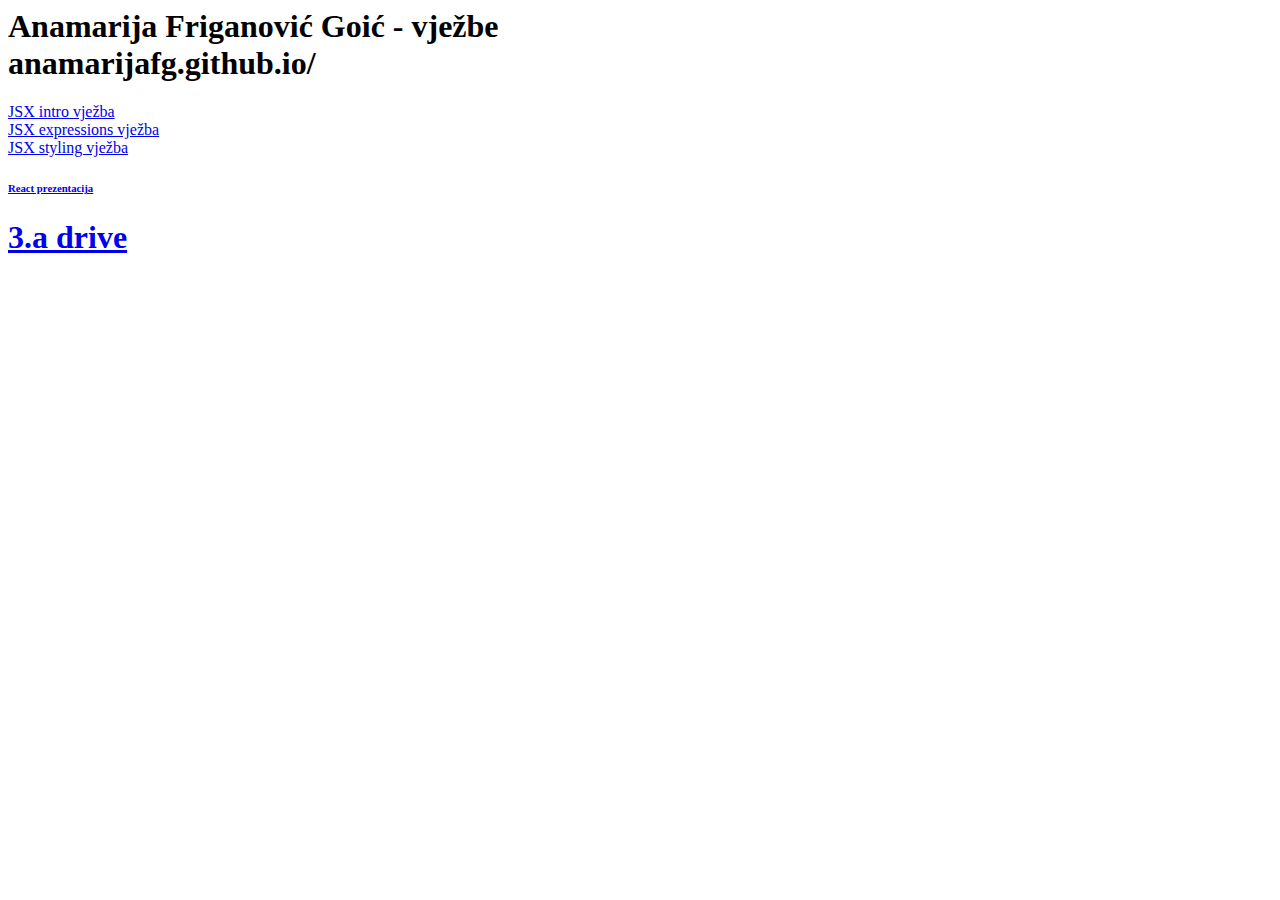
<file: index.html>
<html>
  <head></head>
  <body>

<h1>Anamarija Friganović Goić - vježbe <br>
    anamarijafg.github.io/</h1>

    <a href="https://codesandbox.io/s/jsx-code-challenge-forked-kui3u?file=/src/index.js">JSX intro vježba</a>
    <br>
    <a href="https://codesandbox.io/s/javascript-expressions-in-jsx-practice-forked-82qxp?file=/src/index.js">JSX expressions vježba</a>
  <br>
    <a href="https://codesandbox.io/s/react-styling-vjezba-5n6kh?file=/src/index.js"> JSX styling vježba</a>
  
    <h6><a href="https://docs.google.com/presentation/d/1EcLUCsbJa-CAs4qWvUZ29-MG8618RkSIn_RzU1CRg34/edit?usp=sharing">React prezentacija</a></h6>
    <h1><a href="https://drive.google.com/drive/folders/1mPOqlakTFL1bL2tvvdSh6yFQIKm0Z3n1?usp=share_link">3.a drive</a></h1>
    
  </body>
</html>
</file>
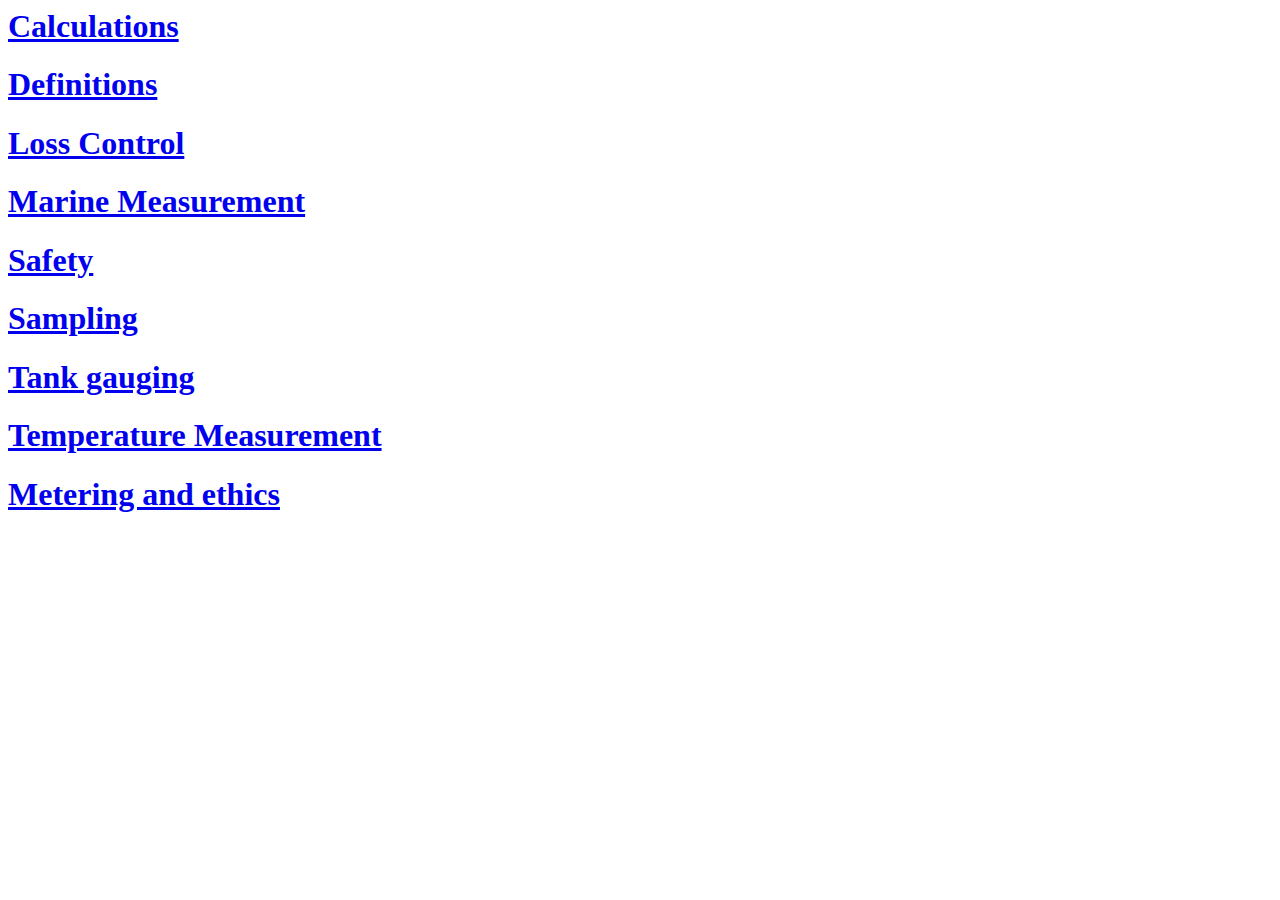
<file: karlo.html>
<html>
<body>
<h1><a href="https://forms.office.com/Pages/ResponsePage.aspx?id=FvJamzTGgEurAgyaPQKQkQXUxCefczhJkU3gosnBl89UQkdPSkdLUjk1NFVINFRYTzRWRjBRTFhUNi4u"> Calculations </a></h1>
<h1><a href="https://forms.office.com/Pages/ResponsePage.aspx?id=FvJamzTGgEurAgyaPQKQkQXUxCefczhJkU3gosnBl89UN1A2WEtRUjdQNjdLMDEwM1E3NFc1Q0Y4Ry4u"> Definitions </a></h1>
<h1><a href="https://forms.office.com/Pages/ResponsePage.aspx?id=FvJamzTGgEurAgyaPQKQkQXUxCefczhJkU3gosnBl89UMU9JVlZDSDQ2M0swVjN  XRUhGVVJERUtENC4u"> Loss Control </a></h1>
<h1><a href="https://forms.office.com/Pages/ResponsePage.aspx?id=FvJamzTGgEurAgyaPQKQkQXUxCefczhJkU3gosnBl89UQVRCTTM4T1UxRlg3QTM4VVpZUFJRVk00OS4u"> Marine Measurement </a></h1>
<h1><a href="https://forms.office.com/Pages/ResponsePage.aspx?id=FvJamzTGgEurAgyaPQKQkQXUxCefczhJkU3gosnBl89URUxZRTk5WFNXUU9US042Q0JFOFpJMlRZRi4u"> Safety </a></h1>
<h1><a href="https://forms.office.com/Pages/ResponsePage.aspx?id=FvJamzTGgEurAgyaPQKQkQXUxCefczhJkU3gosnBl89UOVJDOVE3SjQzQUdISERQVUlYTjZZTEZIWi4u"> Sampling </a></h1>
<h1><a href="https://forms.office.com/Pages/ResponsePage.aspx?id=FvJamzTGgEurAgyaPQKQkQXUxCefczhJkU3gosnBl89URUsxSVZFM1RTODlGOFBETDBVNjBCR1ZBOC4u"> Tank gauging </a></h1>
<h1><a href="https://forms.office.com/Pages/ResponsePage.aspx?id=FvJamzTGgEurAgyaPQKQkQXUxCefczhJkU3gosnBl89URE1BS0IyUUxXNFkxNVZHUDk4NTUyMlpMRy4u"> Temperature Measurement </a></h1>
<h1><a href="https://forms.office.com/Pages/ResponsePage.aspx?id=FvJamzTGgEurAgyaPQKQkQXUxCefczhJkU3gosnBl89UQTRBNE9PNUM0VVpVMTEyS1JZWUdDNzNQOS4u"> Metering and ethics </a></h1>
</body>
</html>
</file>
